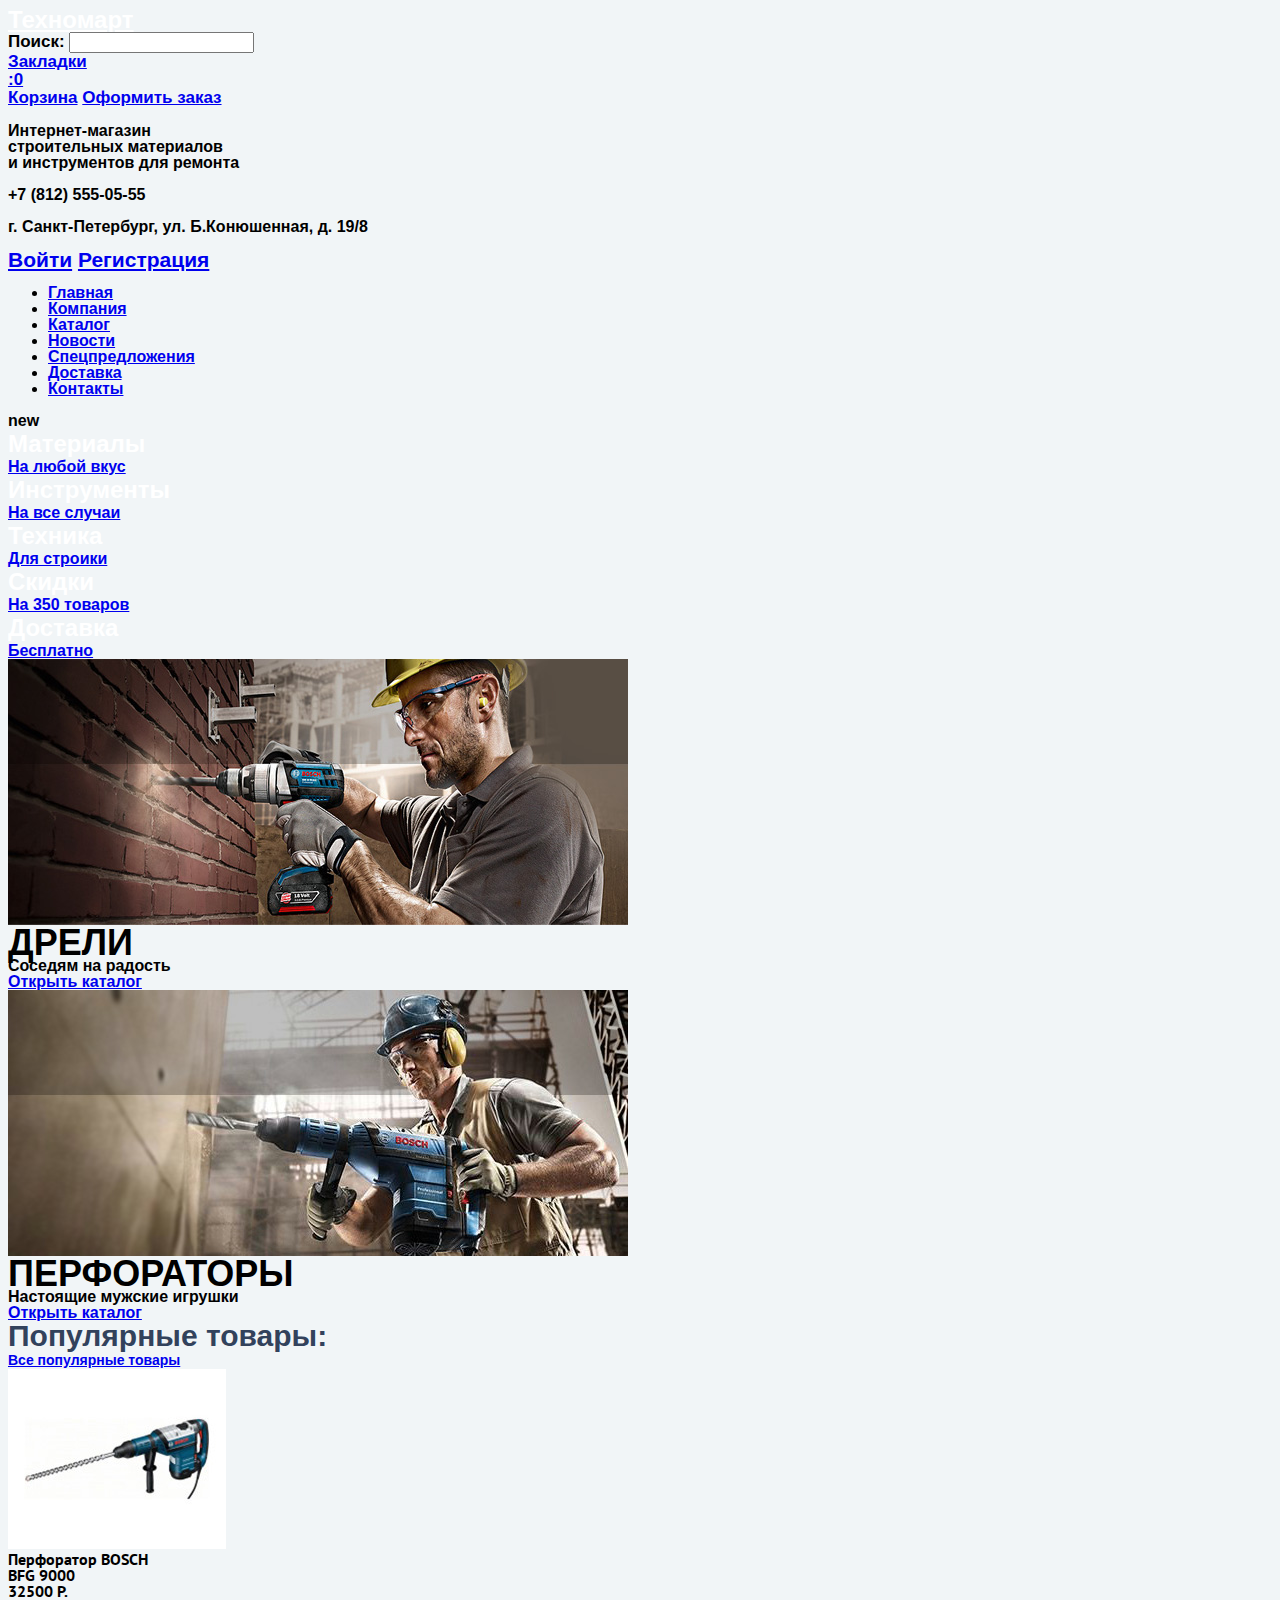
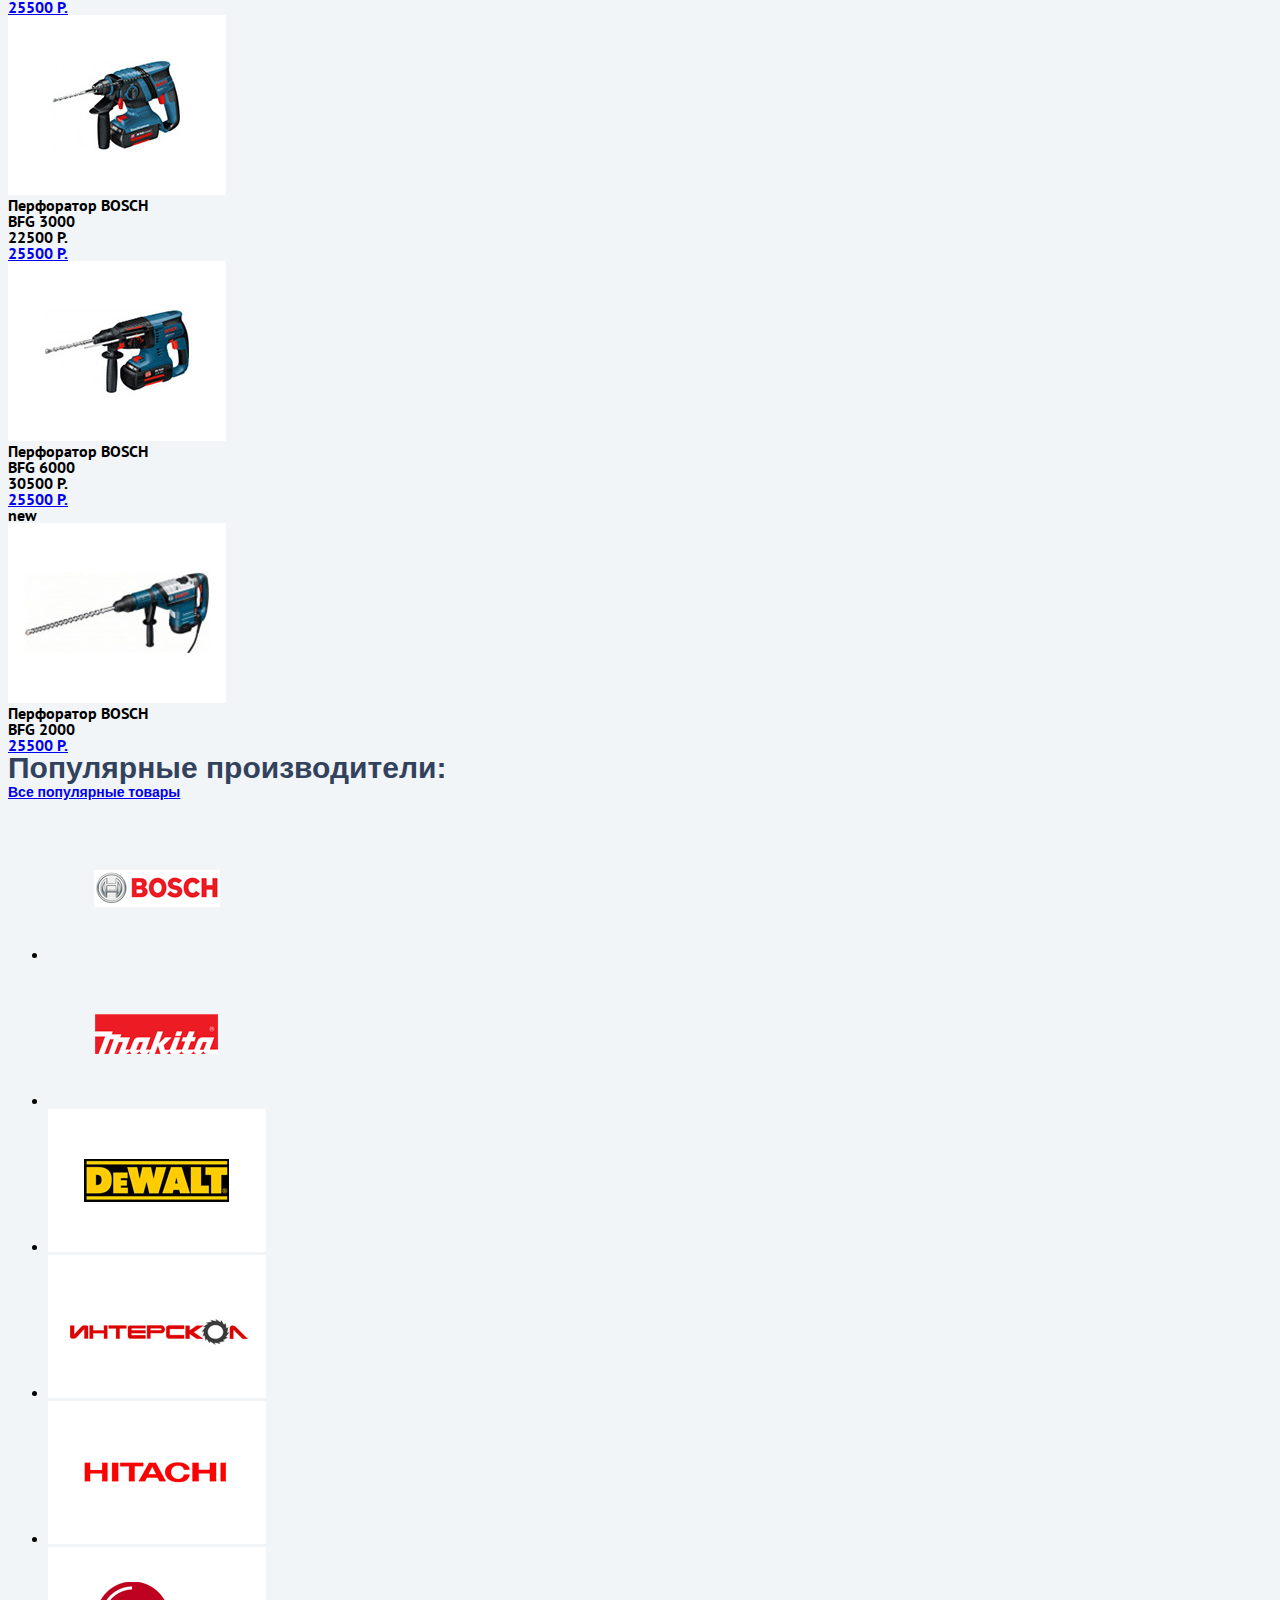
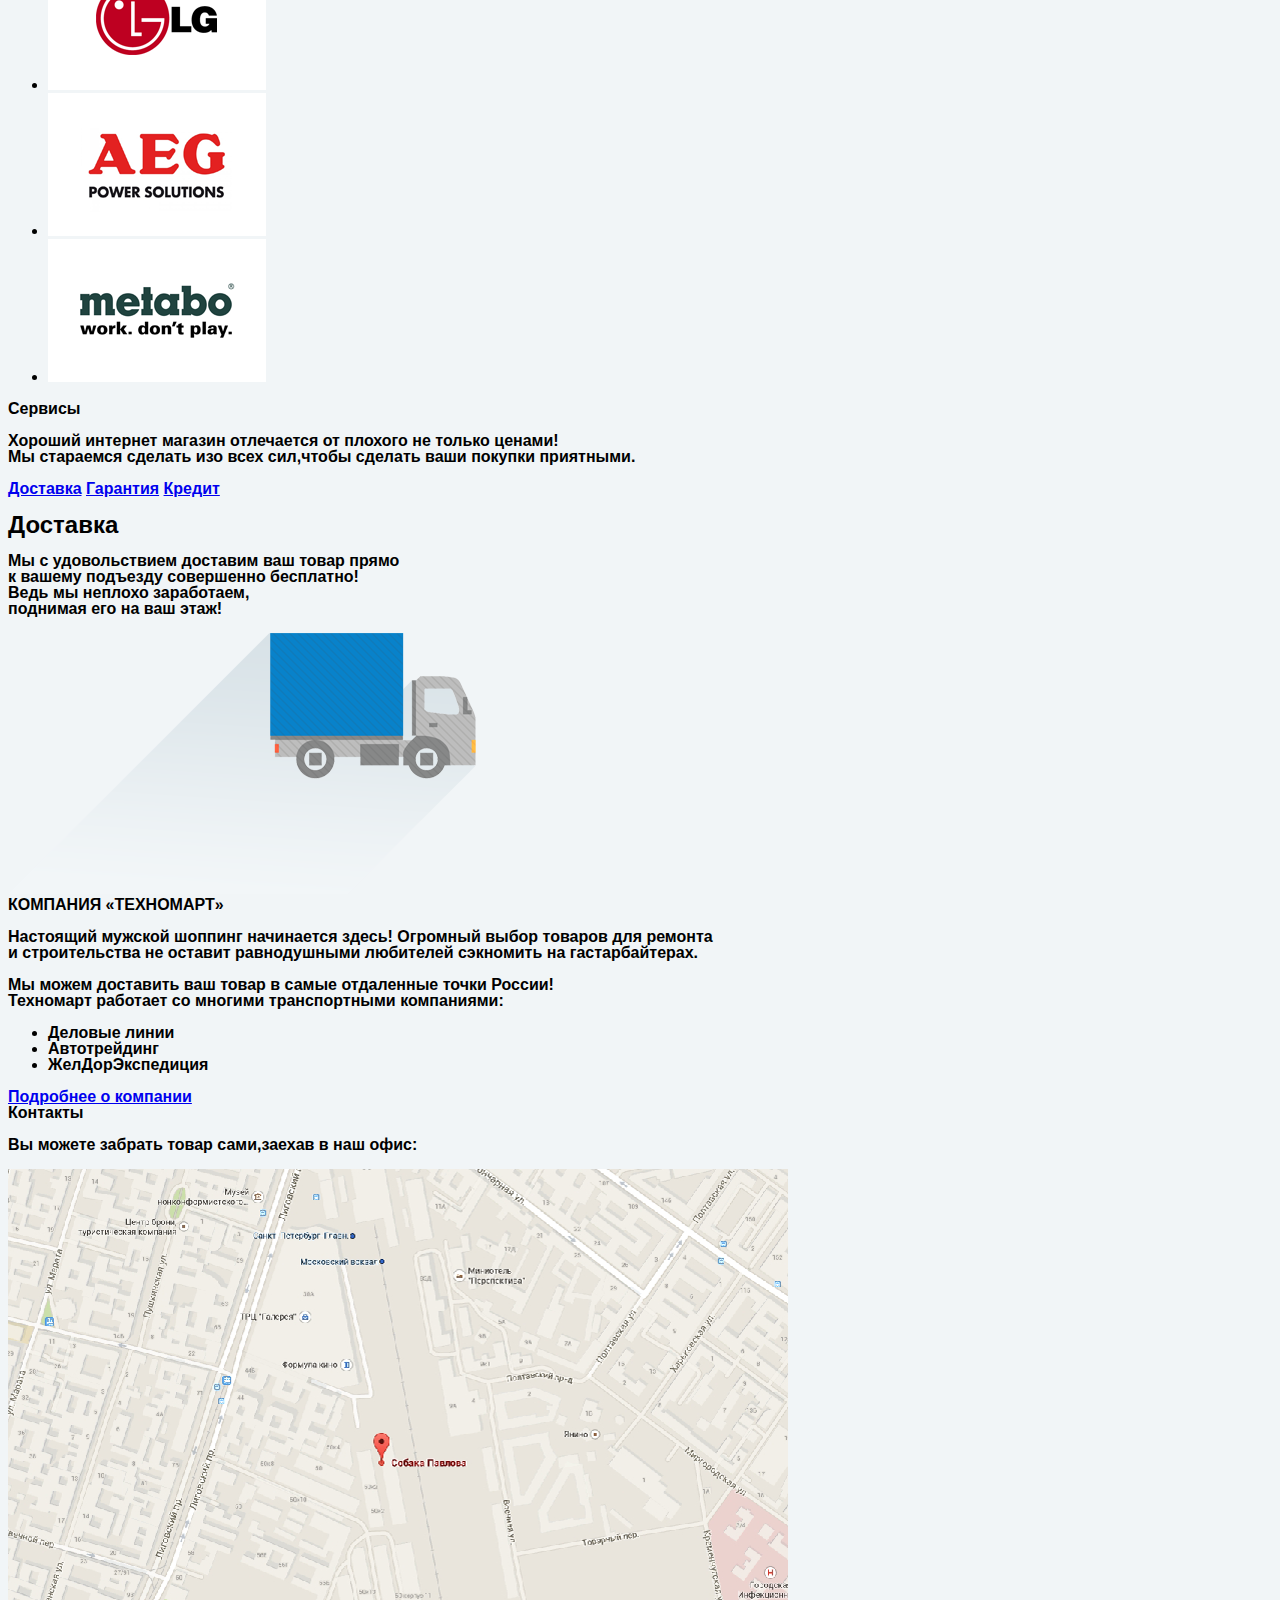
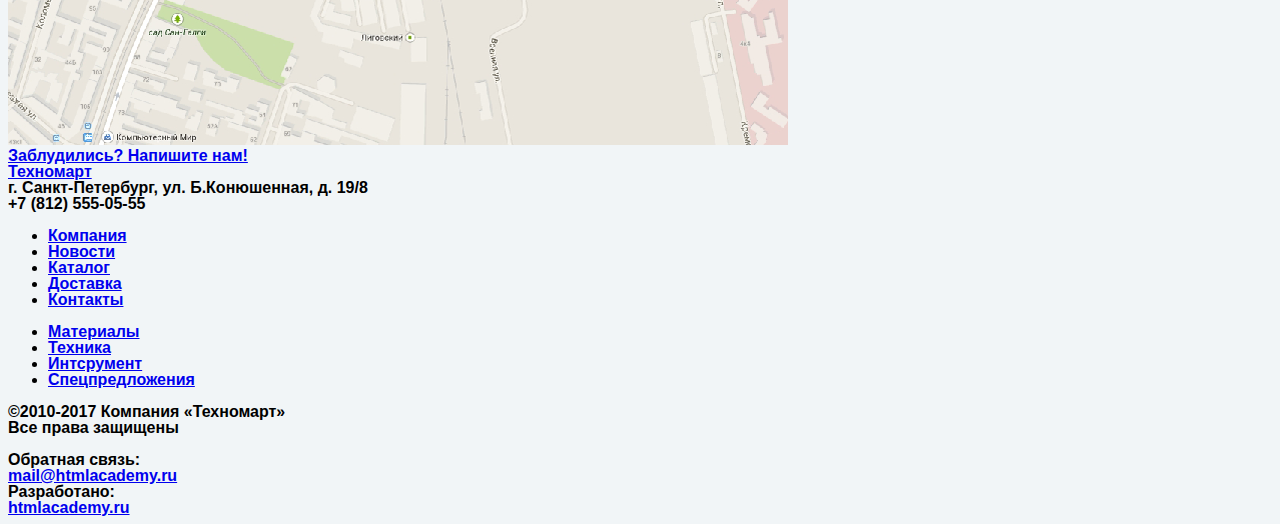
<file: index.html>
<!DOCTYPE html>
<html lang="ru">
  <head>
    <meta charset="utf-8">
    <title>HTML Academy: Техномарт</title>
    <link rel="stylesheet" href="css/style.css">
  </head>
  <body>
  <header>
  	<div class="header_top_line">
  		<div class="container_top_line">
  			<a class="main_title" href="index.html">Техномарт</a>
  			<form action="#">
        <label for="search">Поиск:</label>
  				<input type="search" name="search" class="search" id="search">
  			</form>
  			<a href="#" class="bookmarks">Закладки
          <div class="bookmarks_quantity">:0</div>
        </a>
  			<a href="#" class="cart">Корзина</a>
  			<a href="#" class="checkout">Оформить заказ</a>
  		</div>
  		<div class="header_main_line">
  			<div class="container_main_line">
  				<section class="discription">
  					<p>Интернет-магазин<br>
						строительных материалов<br>
						и инструментов для ремонта
					</p>
  				</section>
  				<section class="contacts">
  					<p class="phone">+7 (812) 555-05-55</p>
  					<p class="adress">г. Санкт-Петербург, ул. Б.Конюшенная, д. 19/8</p>
  				</section>
  				<div class="login_block">
  					<a href="#">Войти</a>
  					<a href="#">Регистрация</a>
  				</div>
  				<nav class="header_main_navigation">
  						<ul>          
  							<li>
  								<a href="#">Главная</a>
  							</li>
  							<li>
  								<a href="#">Компания</a>
  							</li>
  							<li>
  								<a href="#">Каталог</a>
  							</li>
  							<li>
  								<a href="#">Новости</a>
  							</li>
  							<li>
  								<a href="#">Спецпредложения</a>
  							</li>
  							<li>
  								<a href="#">Доставка</a>
  							</li>
  							<li>
  								<a href="#">Контакты</a>
  							</li>
  						</ul>
  				</nav>
  			</div>
  		</div>
  	</div>
  </header>
  <main>
  	<div class="main_content">
  		<section class="main_container">
  			<div class="main_content_row">	
				<div class="materials_category">
					<div class="tape_new">new</div>
					<div class="category_title">Материалы </div>
					<a class="btn category_btn" href="#" >На любой вкус</a>
				</div>
				<div class="tools_category">
					<div class="category_title">Инструменты </div>
					<a class="btn category_btn" href="#" >На все случаи</a>
				</div>
				<div class="technics_category">
					<div class="category_title">Техника</div>
					<a class="btn category_btn" href="#" >Для строики</a>
				</div>
				<div class="discounts_category">
					<div class="category_title">Скидки</div>
					<a class="btn category_btn" href="#" >На 350 товаров</a>
				</div>
				<div class="delivery_category">
					<div class="category_title">Доставка</div>
					<a class="btn category_btn" href="#" >Бесплатно</a>
				</div>
				<div class="slider">
					<div class="slider_page1">
						<img src="img/slider-drills.jpg" alt="Крутая дрель">
						<div class="slider_title">ДРЕЛИ</div>
						<div class="slider_discription">Соседям на радость</div>
						<a href="#">Открыть каталог</a>
					</div>
					<div class="slider_page2">
						<img src="img/slider-perforators.jpg" alt="Крутой ремонт">
						<div class="slider_title">ПЕРФОРАТОРЫ</div>
						<div class="slider_discription">Настоящие мужские игрушки</div>
						<a href="#">Открыть каталог</a>
					</div>
				</div>
  			</div>
  		</section>
  		<section class="popular_goods">
  			<div class="section_header">
  				<div class="section_title">Популярные товары:</div>
  				<a class="btn button_section" href="#">Все популярные товары</a>
  			</div>
  			<div class="goods_container">
  				<article class="goods_item">
  					<img src="img/drill-1.jpg" alt="Описание,цена продкута">
  					<div class="goods_title">Перфоратор BOSCH</div>
  					<div class="goods_model">BFG 9000</div>
  					<div class="discount_price">32500 Р.</div>
  					<a href="#">25500 Р.</a>
   				</article>
   				<article class="goods_item">
  					<img src="img/drill-2.jpg" alt="Описание,цена продкута">
  					<div class="goods_title">Перфоратор BOSCH</div>
  					<div class="goods_model">BFG 3000</div>
  					<div class="discount_price">22500 Р.</div>
  					<a href="#">25500 Р.</a>
   				</article>
   				<article class="goods_item">
  					<img src="img/drill-3.jpg" alt="Описание,цена продкута">
  					<div class="goods_title">Перфоратор BOSCH</div>
  					<div class="goods_model">BFG 6000</div>
  					<div class="discount_price">30500 Р.</div>
  					<a href="#">25500 Р.</a>
   				</article>
   				<article class="goods_item">
   					<div class="tape_new">new</div>
  					<img src="img/drill-1.jpg" alt="Описание,цена продкута">
  					<div class="goods_title">Перфоратор BOSCH</div>
  					<div class="goods_model">BFG 2000</div>
  					<a href="#">25500 Р.</a>
   				</article>
  			</div>
  		</section>
  		<section class="popular_manufacturers">
  			<div class="section_header">
  				<div class="section_title">Популярные производители:</div>
				<a class="btn button_section" href="#">Все популярные товары</a>
			</div>
			<div class="manufacturers_filter">
				<ul>
					<li>
            <a href="#">
              <img src="img/brands-bosch.png" alt="Перфоратор BOSCH">
            </a>
          </li>
					<li>
            <a href="#">
              <img src="img/brands-makita.png" alt="Перфоратор MAKITA">     
            </a>
          </li>
					<li>
            <a href="#">
              <img src="img/brands-dewalt.png" alt="Перфоратор DEWALT">  
            </a>
          </li>
					<li>
            <a href="#">
              <img src="img/brands-interskol.png" alt="Перфоратор ИНТЕРСКОЛ">  
            </a>
          </li>
					<li>
            <a href="#">
              <img src="img/brands-hitachi.png" alt="Перфоратор HITACHI">  
            </a>
          </li>
					<li>
            <a href="#">
              <img src="img/brands-lg.png" alt="Перфоратор LG">  
            </a>
          </li>
					<li>
            <a href="#">
              <img src="img/brands-aeg.png" alt="Перфоратор AEG">
            </a>
          </li>
					<li>
            <a href="#">
              <img src="img/brands-metabo.png" alt="Перфоратор METABO">
            </a>
          </li>
				</ul>
			</div>
  		</section>
  	</div>
  	<div class="service_content">
  			<div class="title_service">Сервисы</div>
  			<p>Хороший интернет магазин отлечается от плохого не только ценами!<br>
  			Мы стараемся сделать изо всех сил,чтобы сделать ваши покупки приятными.</p>
        <div class="tab_container">
            <div class="tab_link">
  			       <a  class="serveces_links" href="#" data-tab="delivery">Доставка</a>
  			       <a  class="serveces_links" href="#">Гарантия</a>
  			       <a  class="serveces_links" href="#">Кредит</a>
           </div>
  			    <div class="tab_content" id="delivery">
              <h2>Доставка</h2>
  			     	   <p> Мы с удовольствием доставим ваш товар прямо<br>
  			         	 к вашему подъезду совершенно бесплатно!<br>
				            Ведь мы неплохо заработаем,<br>
				             поднимая его на ваш этаж!
				        </p>
           </div>
  			</div>
  			<img src="img/delivery-slide.png" alt="Фургон доставки">
  	</div>
	<div class="info_content">
		<div class="company_info">
			<div class="company_title">КОМПАНИЯ «ТЕХНОМАРТ»</div>
			<p>Настоящий мужской шоппинг начинается здесь! Огромный выбор товаров для ремонта<br>
			 и строительства не оставит равнодушными любителей сэкномить на гастарбайтерах.</p>
			 <p>Мы можем доставить ваш товар в самые отдаленные точки России!<br>
Техномарт работает со многими транспортными компаниями:</p>
			<ul>
				<li>Деловые линии</li>
				<li>Автотрейдинг</li>
				<li>ЖелДорЭкспедиция</li>
			</ul>
			<a class="btn aboutus_button" href="#">Подробнее о компании</a>
		</div>
		<div class="contacts">
			<div class="contacts_title">Контакты</div>
			<p>Вы можете забрать товар сами,заехав в наш офис:</p>
			<div class="open_map">
        <img src="img/map.png" alt="Адресс на карте">
      </div>
			<a class="btn message_button" href="#">Заблудились? Напишите нам!</a>
		</div>
	</div>
  </main>
  <footer>
        <div class="nav_footer">
          <div class="adress_content">
            <a href="index.html">Техномарт</a>
            <div class="adress">г. Санкт-Петербург, ул. Б.Конюшенная, д. 19/8</div>
            <div class="phone">+7 (812) 555-05-55</div>
        </div>
        <div class="footer_navigation">
          <ul class="footer_top_navigation">
            <li><a href="#">Компания</a></li>
            <li><a href="#">Новости</a></li>
            <li><a href="#">Каталог</a></li>
            <li><a href="#">Доставка</a></li>
            <li><a href="#">Контакты</a></li>
          </ul>
          <ul class="footer_bottom_navigation">
            
            <li><a href="#">Материалы</a></li>
            <li><a href="#">Техника</a></li>
            <li><a href="#">Интсрумент</a></li>
            <li><a href="#">Спецпредложения</a></li>
          </ul>
        </div>
         <div class="copyright">
          <p>&copy;2010-2017 Компания «Техномарт»<br>
            Все права защищены</p>
         </div>
         <div class="social">
          <a target="_blank" class="link_social vk"></a>
          <a target="_blank" class="link_social facebook"></a>
          <a target="_blank" class="link_social inst"></a>
         </div>
         <div class="feedback">
          Обратная связь:<br>
          <a href="mailto:mail@htmlacademy.ru">mail@htmlacademy.ru</a>
         </div>
         <div class="developers">
          Разработано:<br>
          <a target="_blank" href="http://htmlacademy.ru">htmlacademy.ru</a>
         </div>
      </div>
  </footer>

  

  </body>
</html>
</file>
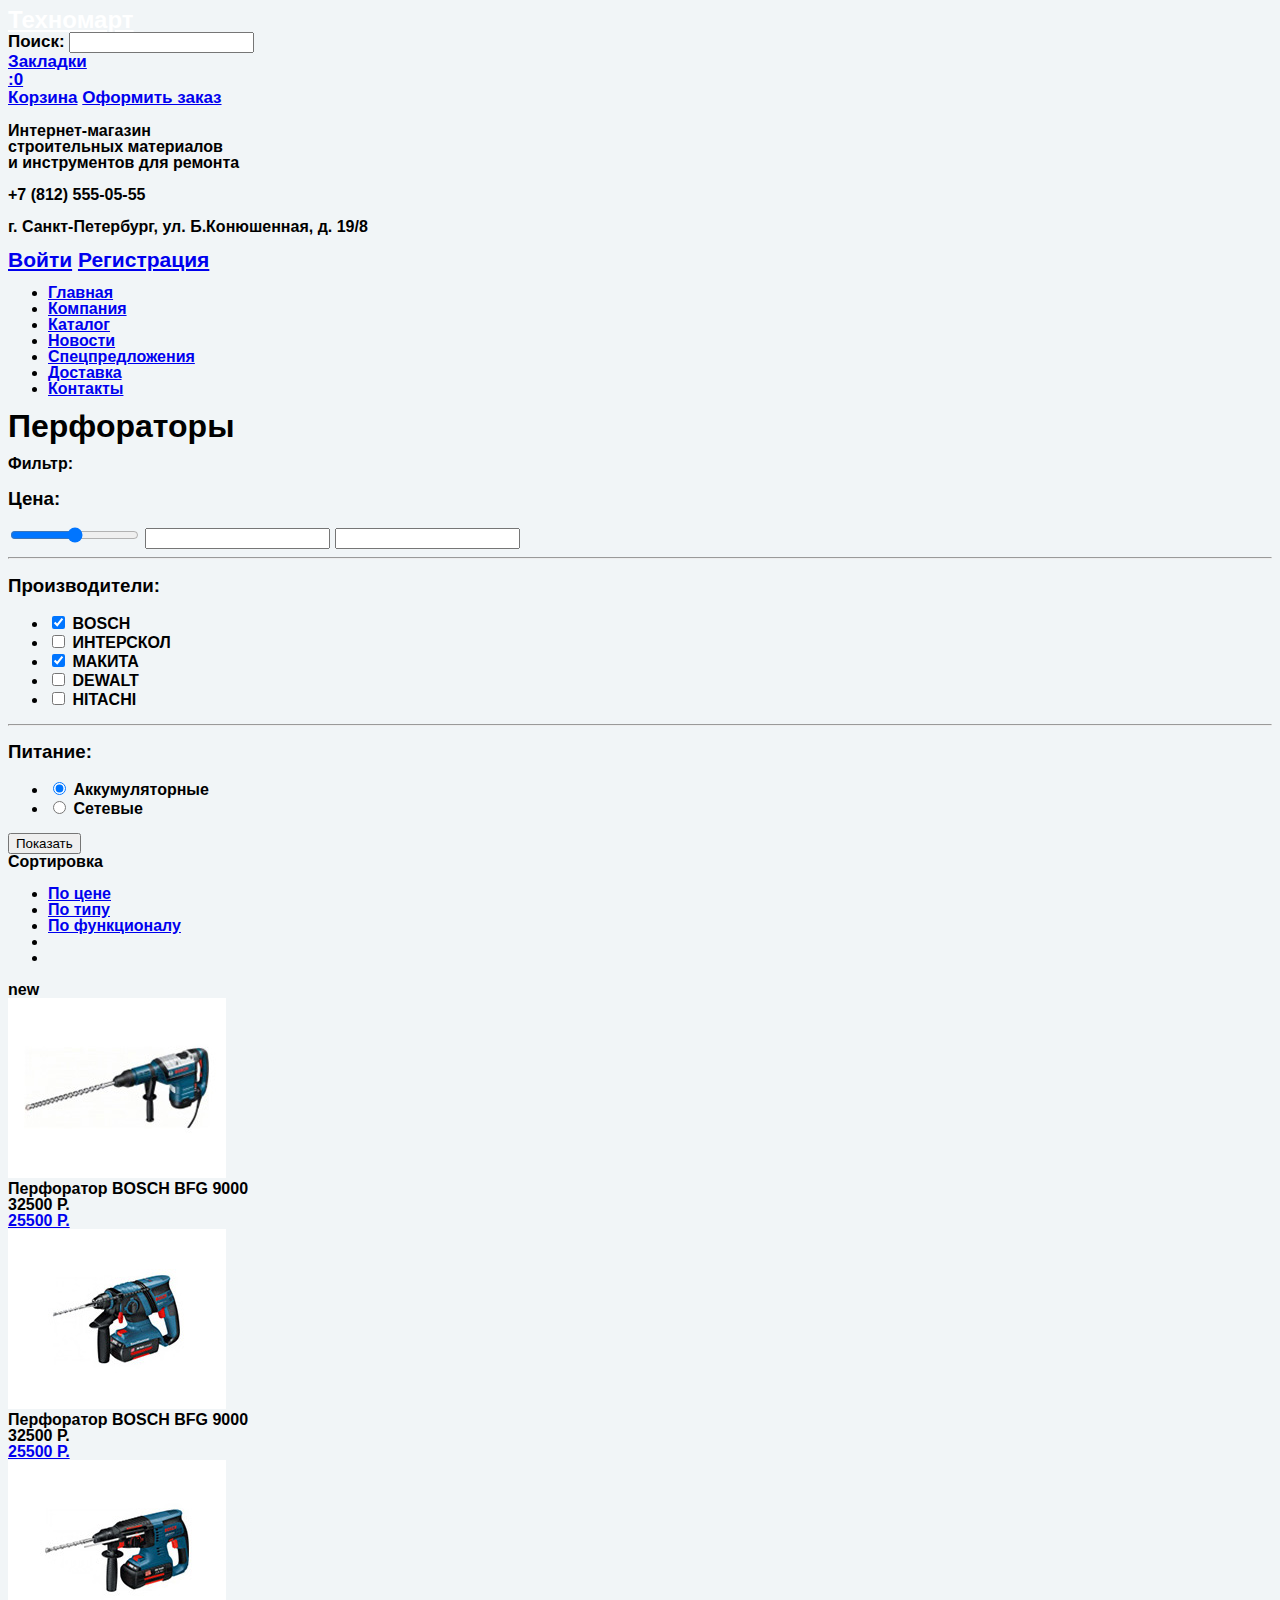
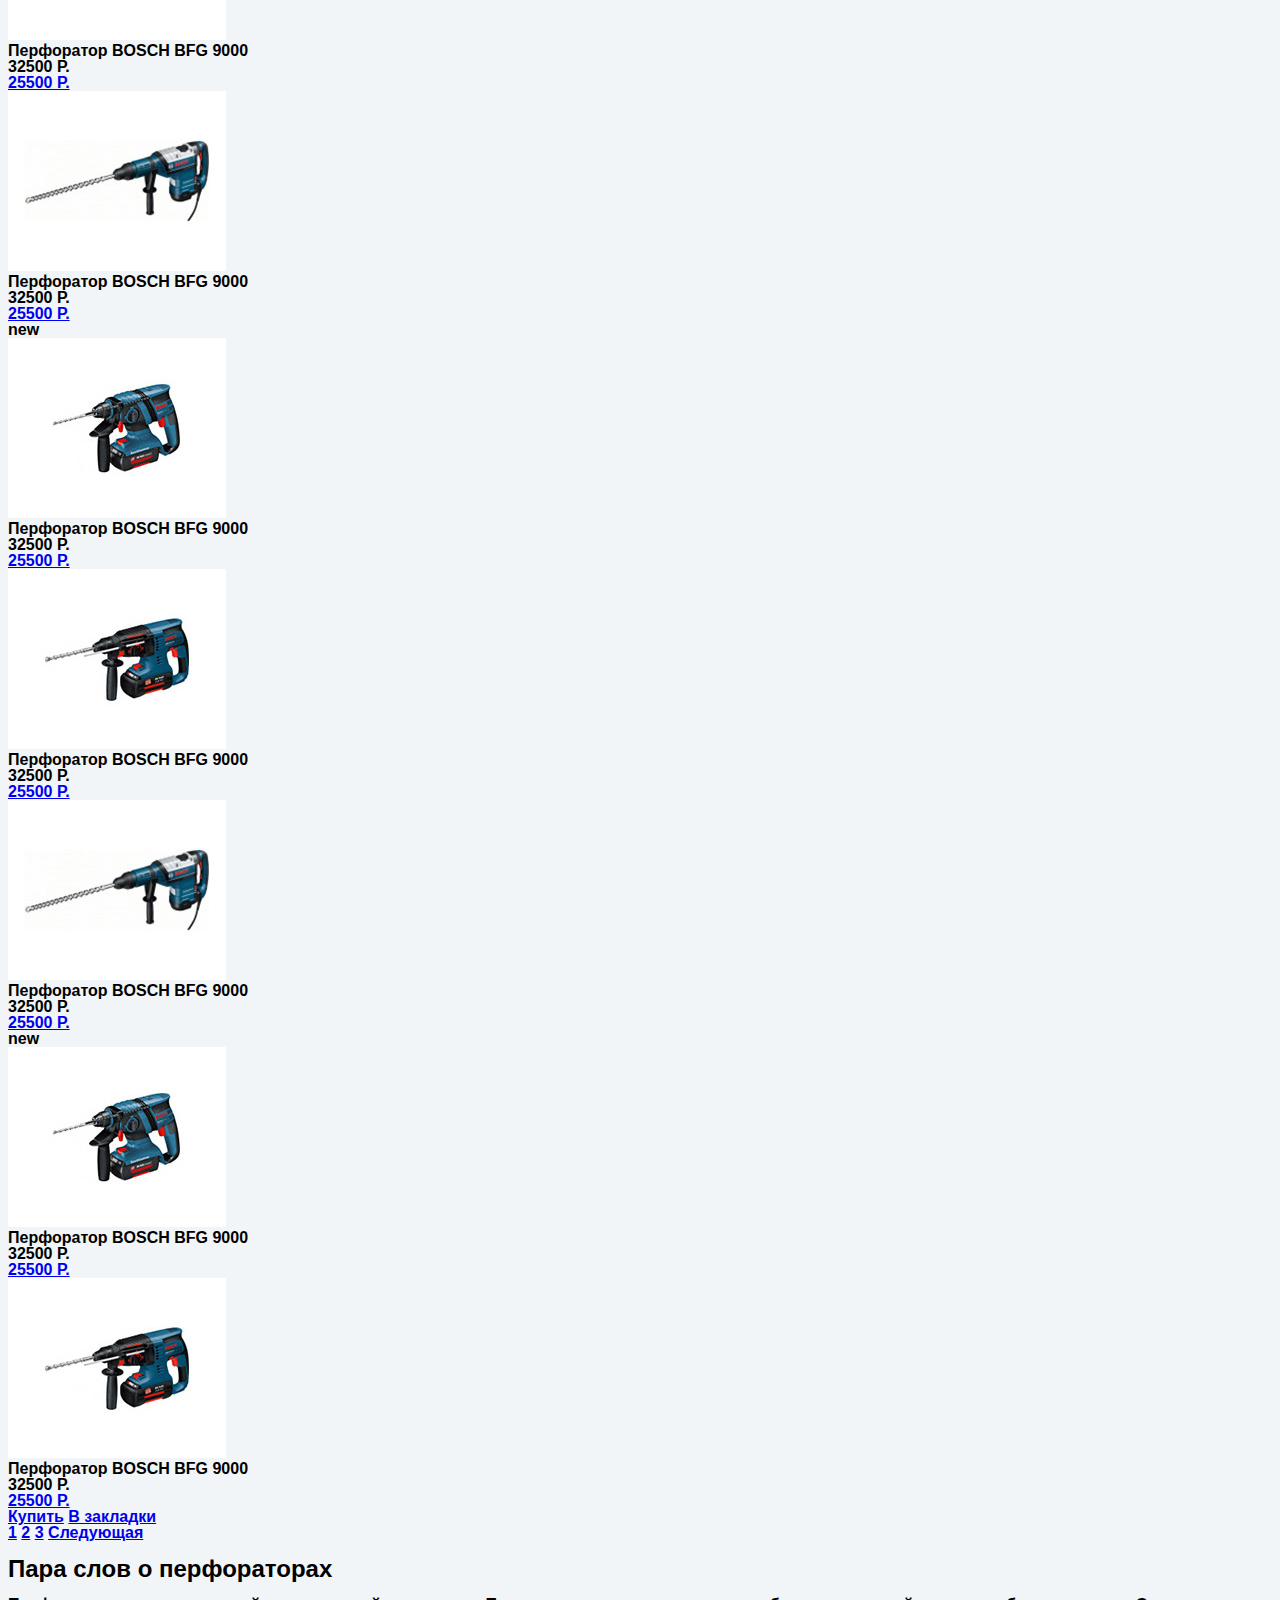
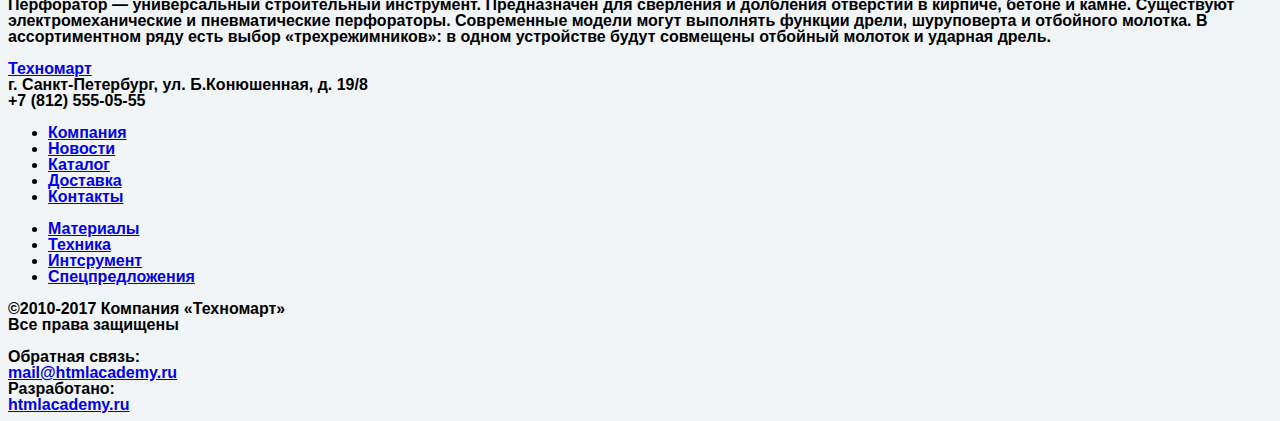
<file: catalog.html>
<!DOCTYPE html>
<html lang="ru">
  <head>
    <meta charset="utf-8">
    <title>HTML Academy: Техномарт</title>
    <link rel="stylesheet" href="css/style.css">
  </head>
  <body>
  	<header>
  	<div class="header_top_line">
  		<div class="container_top_line">
  			<a class="main_title" href="index.html">Техномарт</a>
  			<form action="#">
        <label for="search">Поиск:</label>
  				<input type="search" name="search" class="search" id="search">
  			</form>
  			<a href="#" class="bookmarks">Закладки
          <div class="bookmarks_quantity">:0</div>
        </a>
  			<a href="#" class="cart">Корзина</a>
  			<a href="#" class="checkout">Оформить заказ</a>
  		</div>
  		<div class="header_main_line">
  			<div class="container_main_line">
  				<section class="discription">
  					<p>Интернет-магазин<br>
						строительных материалов<br>
						и инструментов для ремонта
					</p>
  				</section>
  				<section class="contacts">
  					<p class="phone">+7 (812) 555-05-55</p>
  					<p class="adress">г. Санкт-Петербург, ул. Б.Конюшенная, д. 19/8</p>
  				</section>
  				<div class="login_block">
  					<a href="#">Войти</a>
  					<a href="#">Регистрация</a>
  				</div>
  				<nav class="header_main_navigation">
  						<ul>          
  							<li>
  								<a href="#">Главная</a>
  							</li>
  							<li>
  								<a href="#">Компания</a>
  							</li>
  							<li>
  								<a href="#">Каталог</a>
  							</li>
  							<li>
  								<a href="#">Новости</a>
  							</li>
  							<li>
  								<a href="#">Спецпредложения</a>
  							</li>
  							<li>
  								<a href="#">Доставка</a>
  							</li>
  							<li>
  								<a href="#">Контакты</a>
  							</li>
  						</ul>
  				</nav>
  			</div>
  		</div>
  	</div>
  </header>
  <main>
  		<div class="main_container">
  			<h1>Перфораторы</h1>
			<section class="filter_search">
				<form action="#">
					<div class="filter">Фильтр:</div>
					<div class="price_scale">
						<h3>Цена:</h3>
						<div class="price_control">
							<input type="range" name="price_control_range">
							<input type="text" name="low_price">
							<input type="text" name="high_price">
						</div>
					</div>
		<hr class="form-line">
				<div class="manufacturers_search">
					<h3>Производители:</h3>
					<ul>
						<li>
							<input type="checkbox" name="brand1" value="BOSCH" id="br1" checked>
							<label for="br1">BOSCH</label>
						</li>
						<li>
							<input type="checkbox" name="brand1" value="ИНТЕРСКОЛ" id="br2" >
							<label for="br2">ИНТЕРСКОЛ</label>
						</li>
						<li>
						<input type="checkbox" name="brand1" value="МАКИТА" id="br3" checked>
							<label for="br3">МАКИТА</label>

						</li>
						<li>
						<input type="checkbox" name="brand1" value="DEWALT" id="br4" >
							<label for="br4">DEWALT</label>

						</li>
						<li>
						<input type="checkbox" name="brand1" value="HITACHI" id="br5" >
							<label for="br5">HITACHI</label>
						</li>
					</ul>
				</div>
		<hr class="form_line">
				<div class="supply">
					<h3>Питание:</h3>
					<ul class="supply_list">
						<li>
							<input type="radio" name="supply1" id="battery" checked>
							<label for="battery">Аккумуляторные</label>
						<li>
							<input type="radio" name="supply1" id="socket">
							<label for="socket">Сетевые</label>
						</li>
					</ul>
					<button type="submit" class="btn_show">Показать</button>
				</div>
				</form>
			</section>		
			<div class="catalog_content">
				<div class="sorting">
					<span>Сортировка</span>
					<ul class="sorting_list">
						<li><a class="sort_price" href="#">По цене</a></li>
						<li><a class="sort_type" href="#">По типу</a></li>
						<li><a class="sort_function" href="#">По функционалу</a></li>
						<li><a class="sort_up sort_active" href="#"></a></li>
						<li><a class="sort_down" href="#"></a></li>
					</ul>
				</div>
				<div class="catalog_drill">
					<article class="drill">
							<div class="tape_new">new</div>
						<img src="img/drill-1.jpg" alt="Описание,цена продкута">
  						<div class="goods_model">Перфоратор BOSCH BFG 9000</div>
  						<div class="discount_price">32500 Р.</div>
  						<a href="#">25500 Р.</a>
					</article>
					<article class="drill">
						<img src="img/drill-2.jpg" alt="Описание,цена продкута">
  						<div class="goods_model">Перфоратор BOSCH BFG 9000</div>
  						<div class="discount_price">32500 Р.</div>
  						<a href="#">25500 Р.</a>
					</article>
					<article class="drill">
						<img src="img/drill-3.jpg" alt="Описание,цена продкута">
  						<div class="goods_model">Перфоратор BOSCH BFG 9000</div>
  						<div class="discount_price">32500 Р.</div>
  						<a href="#">25500 Р.</a>
					</article>
					<article class="drill">
						<img src="img/drill-1.jpg" alt="Описание,цена продкута">
  						<div class="goods_model">Перфоратор BOSCH BFG 9000</div>
  						<div class="discount_price">32500 Р.</div>
  						<a href="#">25500 Р.</a>
					</article>
					<article class="drill">
							<div class="tape_new">new</div>
						<img src="img/drill-2.jpg" alt="Описание,цена продкута">
  						<div class="goods_model">Перфоратор BOSCH BFG 9000</div>
  						<div class="discount_price">32500 Р.</div>
  						<a href="#">25500 Р.</a>
					</article>
					<article class="drill">
						<img src="img/drill-3.jpg" alt="Описание,цена продкута">
  						<div class="goods_model">Перфоратор BOSCH BFG 9000</div>
  						<div class="discount_price">32500 Р.</div>
  						<a href="#">25500 Р.</a>
					</article>
					<article class="drill">
						<img src="img/drill-1.jpg" alt="Описание,цена продкута">
  						<div class="goods_model">Перфоратор BOSCH BFG 9000</div>
  						<div class="discount_price">32500 Р.</div>
  						<a href="#">25500 Р.</a>
					</article>
					<article class="drill">
							<div class="tape_new">new</div>
						<img src="img/drill-2.jpg" alt="Описание,цена продкута">
  						<div class="goods_model">Перфоратор BOSCH BFG 9000</div>
  						<div class="discount_price">32500 Р.</div>
  						<a href="#">25500 Р.</a>
					</article>
					<article class="drill">
						<img src="img/drill-3.jpg" alt="Описание,цена продкута">
  						<div class="goods_model">Перфоратор BOSCH BFG 9000</div>
  						<div class="discount_price">32500 Р.</div>
  						<a href="#">25500 Р.</a>
					</article>
						<div class="active_menu">
							<a class="buy" href="#">Купить</a>
							<a class="in_bookmark" href="#">В закладки</a>
						</div>	
				</div>
			</div>
			<div class="pagination">
				<a class="btn_pagination" href="#">1</a>
				<a class="btn_pagination pagination_active" href="#">2</a>
				<a class="btn_pagination" href="#">3</a>
				<a class="btn_pagination" href="#">Следующая</a>
			</div>
  		</div>
  </main>
  <footer>
  		<div class="info_footer">
  			<h2 class="title_info">Пара слов о перфораторах</h2>
  			<p>Перфоратор — универсальный строительный инструмент. Предназначен для сверления и долбления отверстий в кирпиче, бетоне и камне.
Существуют электромеханические и пневматические перфораторы. Современные модели могут выполнять функции дрели, шуруповерта и отбойного молотка. В ассортиментном ряду есть выбор «трехрежимников»: в одном устройстве будут совмещены отбойный молоток и ударная дрель.</p>
  		</div>
		  	<div class="nav_footer">
		  		<div class="adress_content">
		  			<a href="index.html">Техномарт</a>
		  			<div class="adress">г. Санкт-Петербург, ул. Б.Конюшенная, д. 19/8</div>
					<div class="phone">+7 (812) 555-05-55</div>
		  		</div>
		  		<div class="footer_navigation">
			  		<ul class="footer_top_navigation">
			  			<li><a href="#">Компания</a></li>
			  			<li><a href="#">Новости</a></li>
			  			<li><a href="#">Каталог</a></li>
			  			<li><a href="#">Доставка</a></li>
			  			<li><a href="#">Контакты</a></li>
			  		</ul>
			  		<ul class="footer_bottom_navigation">
			  			<li><a href="#">Материалы</a></li>
			  			<li><a href="#">Техника</a></li>
			  			<li><a href="#">Интсрумент</a></li>
			  			<li><a href="#">Спецпредложения</a></li>
			  		</ul>
		  	</div>
		  	 <div class="copyright">
		  	 	<p>&copy;2010-2017 Компания «Техномарт»<br>
						Все права защищены</p>
		  	 </div>
		  	 <div class="social">
		  	 	<a target="_blank" class="link_social vk"></a>
		  	 	<a target="_blank" class="link_social facebook"></a>
		  	 	<a target="_blank" class="link_social inst"></a>
		  	 </div>
		  	 <div class="feedback">
		  	 	Обратная связь:<br>
		  	 	<a href="mailto:mail@htmlacademy.ru">mail@htmlacademy.ru</a>
		  	 </div>
		  	 <div class="developers">
		  	 	Разработано:<br>
		  	 	<a target="_blank" href="http://htmlacademy.ru">htmlacademy.ru</a>
		  	 </div>
		  </div>
  </footer>
  </body>
 </html>
</file>
<file: css/style.css>
﻿@import url('https://fonts.googleapis.com/css?family=PT+Sans');

body {
	font-family: 'Cuprum', sans-serif;
	background-color: #f1f5f7;
	line-height: 16px;
	font-weight: bold;
}

.main_title {
	font-size: 24px;
	line-height: 24px;
	color: #fff;
}

header div.container_top_line {
	font-size: 17px;
	line-height: 18px;
}
.login_block {
	font-size: 21px;
	line-height: 18px;
}
.category_title {
	font-size: 24px;
	line-height: 30px;
	color: #fff;
}

.slider_title {
	font-size: 36px;
	line-height: 30px;
}

.section_title {
	font-size: 30px;
	line-height: 30px;
	color: #32425c;
}

.button_section {
	font-size: 14px;
	line-height: 18px;
}

.goods_container {
	font-family: 'PT Sans', sans-serif;
}
</file>
